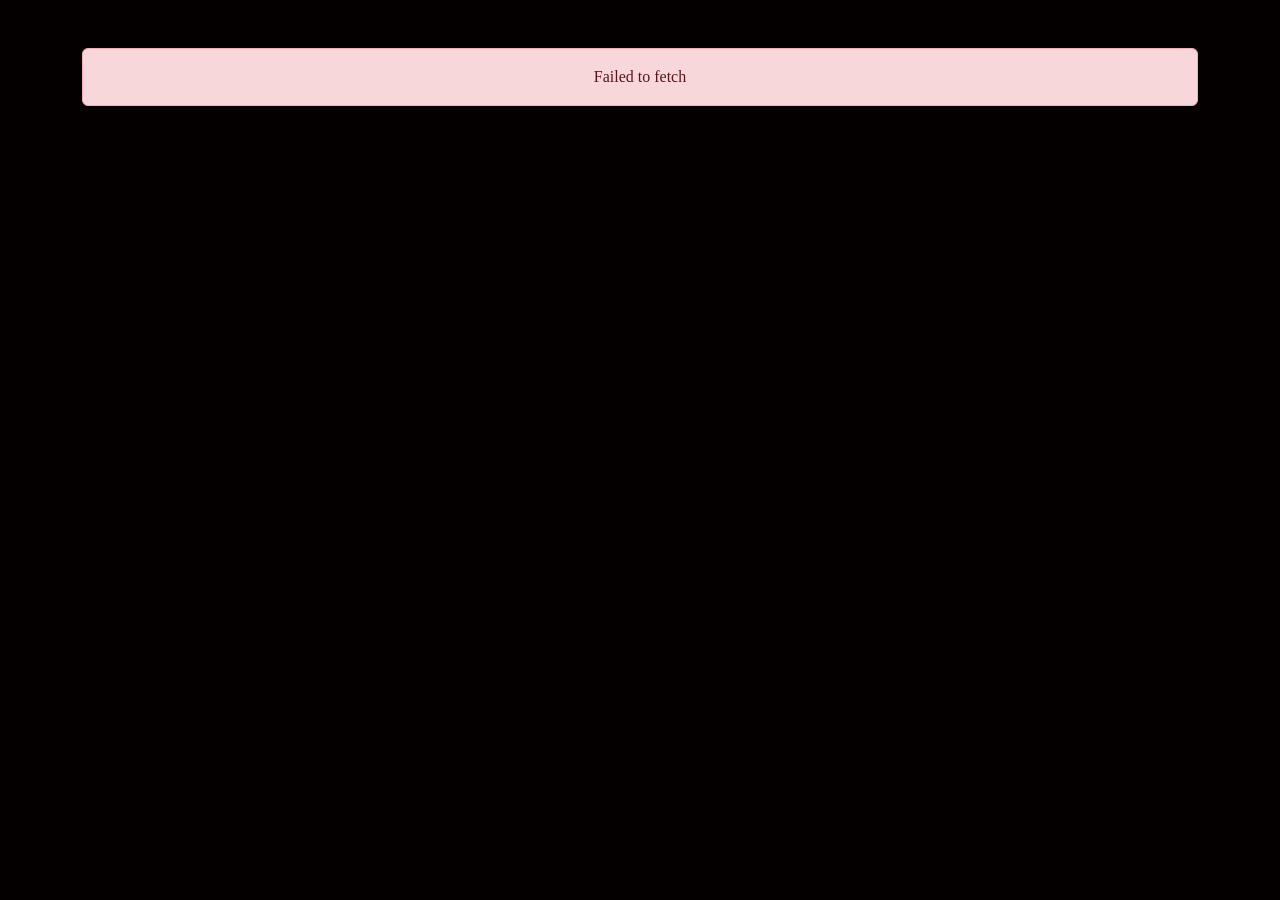
<file: movie.html>
<!DOCTYPE html>
<html lang="en">
<head>
    <meta charset="UTF-8">
    <title>Movie Details</title>

    <link href="https://cdn.jsdelivr.net/npm/bootstrap@5.3.7/dist/css/bootstrap.min.css" rel="stylesheet">
    <link href="assets/css/main.css" rel="stylesheet">
</head>

<body>

<div class="container py-5" id="movie-details">
    <div class="col-12 text-center my-5">

        <div class="spinner-border text-success"
                role="status">
            <span class="visually-hidden">Loading...</span>
        </div>

        <p class="mt-3">Loading Studio Ghibli movies...</p>

    </div>
</div>

<script src="assets/js/movie.js"></script>

</body>
</html>
</file>
<file: assets/css/main.css>
/* Global Colors - The following color variables are used throughout the website. Updating them here will change the color scheme of the entire website */
:root { 
  --background-color: #040000; /* Background color for the entire website, including individual sections */
  --default-color: #f8f8f8; /* Default color used for the majority of the text content across the entire website */
  --heading-color: #ffffff; /* Color for headings, subheadings and title throughout the website */
  --accent-color: #115478; /* Accent color that represents your brand on the website. It's used for buttons, links, and other elements that need to stand out */
  --surface-color: #191919; /* The surface color is used as a background of boxed elements within sections, such as cards, icon boxes, or other elements that require a visual separation from the global background. */
  --contrast-color: #ffffff; /* Contrast color for text, ensuring readability against backgrounds of accent, heading, or default colors. */
}

/* Smooth scroll */
:root {
  scroll-behavior: smooth;
}

.btn, .spinner-border, .text-success {
  background-color: var(--accent-color) !important;
  color: var(--contrast-color) !important;
}

/*--------------------------------------------------------------
# General Styling & Shared Classes
--------------------------------------------------------------*/
body {
  color: var(--default-color);
  background-color: var(--background-color);
  font-family: var(--default-font);
}

h1,
h2,
h3,
h4,
h5,
h6 {
  color: var(--heading-color);
  font-family: var(--heading-font);
}

/*--------------------------------------------------------------
# Global Header
--------------------------------------------------------------*/
.header {
  color: var(--default-color);
  background-color: var(--background-color);
  padding: 15px 0;
  transition: all 0.5s;
  z-index: 997;
}

.header .logo h1 {
  font-size: 30px;
  margin: 0;
  font-weight: 700;
  color: var(--contrast-color) !important;
  text-decoration: none !important;
  text-underline-offset: none !important;
}

.header .logo,
.header .logo:visited,
.header .logo:hover,
.header .logo:focus {
    text-decoration: none;
    color: var(--contrast-color);
}

.header .btn-getstarted,
.header .btn-getstarted:focus {
  color: var(--contrast-color);
  background: var(--accent-color);
  font-size: 14px;
  padding: 8px 26px;
  margin: 0;
  border-radius: 50px;
  transition: 0.3s;
}

.header .btn-getstarted:hover,
.header .btn-getstarted:focus:hover {
  color: var(--contrast-color);
  background: color-mix(in srgb, var(--accent-color), transparent 15%);
}

@media (max-width: 1200px) {
  .header .logo {
    order: 1;
  }

  .header .btn-getstarted {
    order: 2;
    margin: 0 15px 0 0;
    padding: 6px 20px;
  }

  .header .navmenu {
    order: 3;
  }
}

/*--------------------------------------------------------------
# Global Footer
--------------------------------------------------------------*/
.footer {
  color: var(--default-color);
  background-color: var(--background-color);
  font-size: 14px;
  position: relative;
}

.footer .footer-top {
  background-color: color-mix(in srgb, var(--background-color), white 5%);
  padding-top: 50px;
}

.footer .footer-about .logo {
  line-height: 1;
  margin-bottom: 25px;
}

.footer .footer-about .logo img {
  max-height: 40px;
  margin-right: 6px;
}

.footer .footer-about .logo span {
  color: var(--heading-color);
  font-family: var(--heading-font);
  font-size: 26px;
  font-weight: 700;
  letter-spacing: 1px;
}

.footer .footer-about p {
  font-size: 14px;
  font-family: var(--heading-font);
}

.footer h4 {
  font-size: 16px;
  font-weight: 600;
  position: relative;
  padding-bottom: 12px;
  margin-bottom: 15px;
}

.footer h4::after {
  content: "";
  position: absolute;
  display: block;
  width: 20px;
  height: 2px;
  background: var(--accent-color);
  bottom: 0;
  left: 0;
}

.footer .footer-links {
  margin-bottom: 30px;
}

.footer .footer-links ul {
  list-style: none;
  padding: 0;
  margin: 0;
}

.footer .footer-links ul i {
  padding-right: 2px;
  font-size: 12px;
  line-height: 0;
}

.footer .footer-links ul li {
  padding: 10px 0;
  display: flex;
  align-items: center;
}

.footer .footer-links ul li:first-child {
  padding-top: 0;
}

.footer .footer-links ul a {
  color: color-mix(in srgb, var(--default-color), transparent 30%);
  display: inline-block;
  line-height: 1;
}

.footer .footer-links ul a:hover {
  color: var(--accent-color);
}

.footer .footer-contact p {
  margin-bottom: 5px;
}

.footer .social-links a {
  font-size: 18px;
  display: inline-block;
  background: color-mix(in srgb, var(--default-color), transparent 92%);
  color: var(--accent-color);
  line-height: 1;
  padding: 8px 0;
  margin-right: 4px;
  border-radius: 4px;
  text-align: center;
  width: 36px;
  height: 36px;
  transition: 0.3s;
}

.footer .social-links a:hover {
  color: var(--contrast-color);
  background: var(--accent-color);
  text-decoration: none;
}

/*--------------------------------------------------------------
# Global Sections
--------------------------------------------------------------*/
section,
.section {
  color: var(--default-color);
  background-color: var(--background-color);
  padding: 60px 0;
  scroll-margin-top: 90px;
  overflow: clip;
}

@media (max-width: 1199px) {

  section,
  .section {
    scroll-margin-top: 66px;
  }
}

/*--------------------------------------------------------------
# Global Section Titles
--------------------------------------------------------------*/
.section-title {
  text-align: center;
  padding-bottom: 60px;
  position: relative;
}

.section-title h2 {
  font-size: 32px;
  font-weight: 700;
  position: relative;
}

.section-title h2:before,
.section-title h2:after {
  content: "";
  width: 50px;
  height: 2px;
  background: var(--accent-color);
  display: inline-block;
}

.section-title h2:before {
  margin: 0 15px 10px 0;
}

.section-title h2:after {
  margin: 0 0 10px 15px;
}

.section-title p {
  margin-bottom: 0;
}

.movie-card {
    transition: transform 0.2s ease, box-shadow 0.2s ease;
}

.movie-card:hover {
    transform: translateY(-5px);
    box-shadow: 0 10px 25px rgba(0,0,0,0.15);
}
</file>
